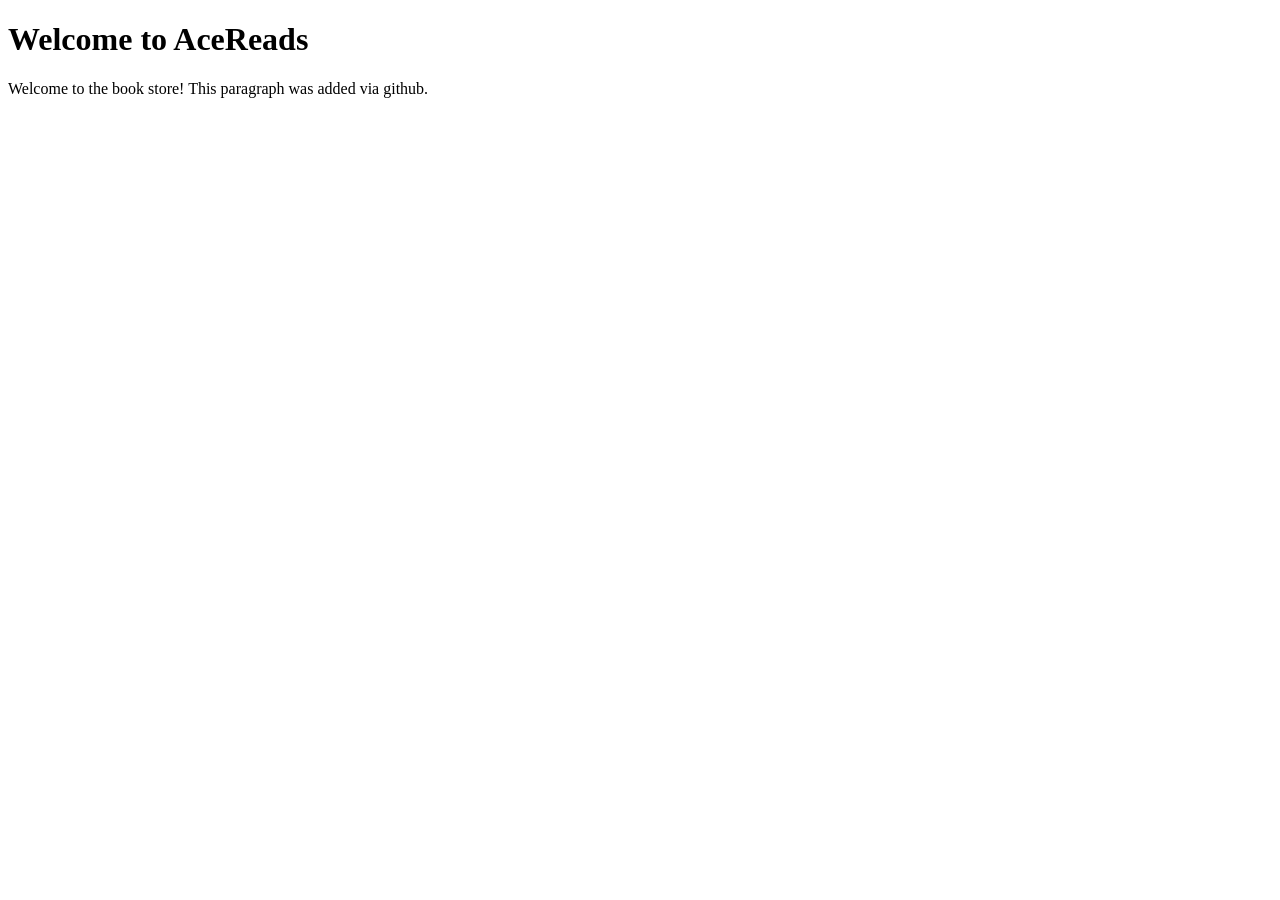
<file: templates/index.html>
<!DOCTYPE html>
<html lang="en">
<head>
    <meta charset="UTF-8">
    <link rel="stylesheet" href="https://cdn.simplecss.org/simple.css">
    <meta name="viewport" content="width=device-width, initial-scale=1.0">
    <title>Book store</title>
</head>
<body>
    <h1>Welcome to AceReads</h1>
    <p>Welcome to the book store! This paragraph was added via github.</p>
</body>
</html>
</file>
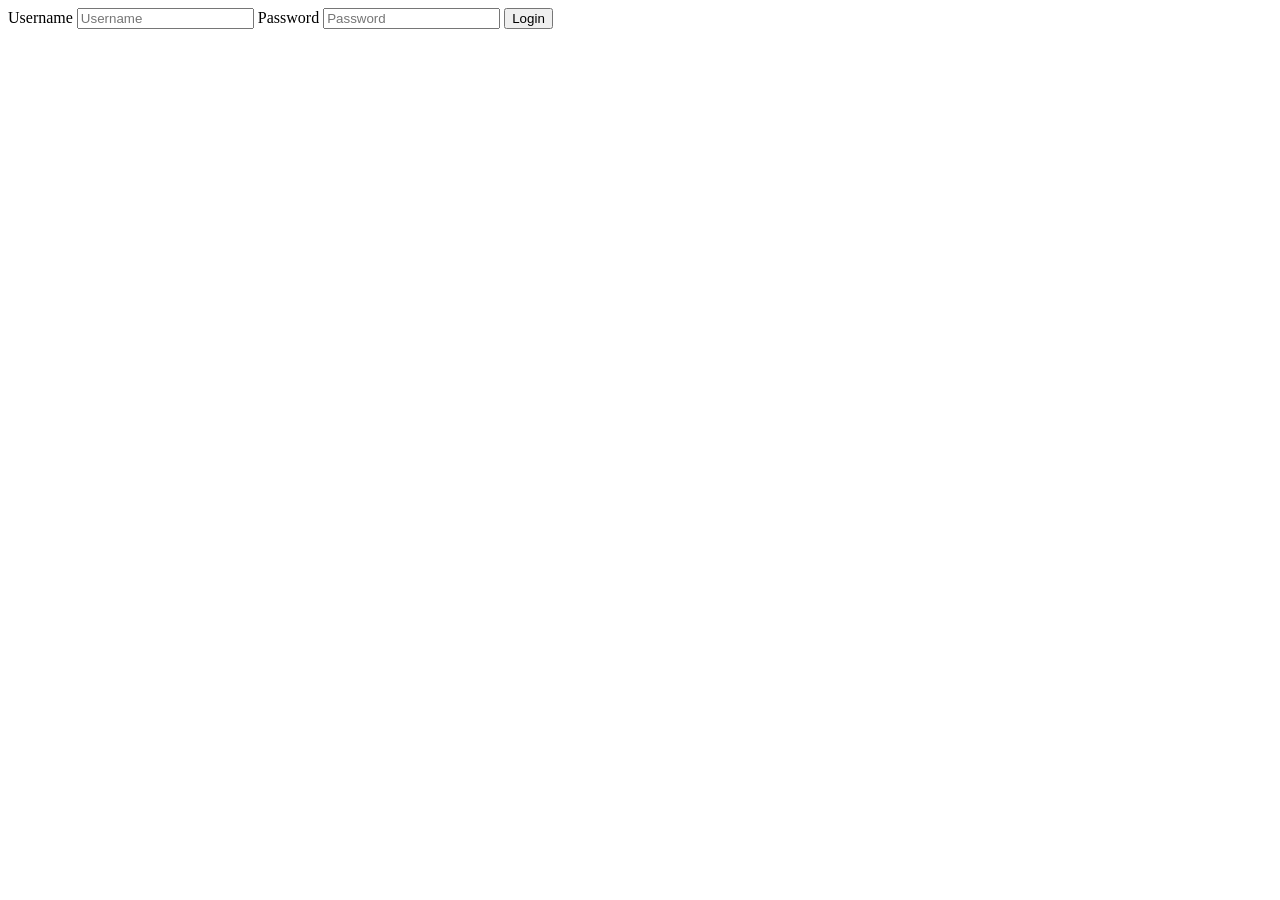
<file: templates/login_form.html>
<!DOCTYPE html>
<html lang="en">
<head>
    <meta charset="UTF-8">
    <meta name="viewport" content="width=device-width, initial-scale=1.0">
    <title>Login Form</title>
</head>
<body>
    <form action="/sessions" method="POST">
        <label for="username">Username</label>
        <input type="text" placeholder="Username" name="username" id="username" required>

        <label for="password">Password</label>
        <input type="password" placeholder="Password" name="password" id="password" required>

        <button type="submit">Login</button>
    </form>
</body>
</html>
</file>
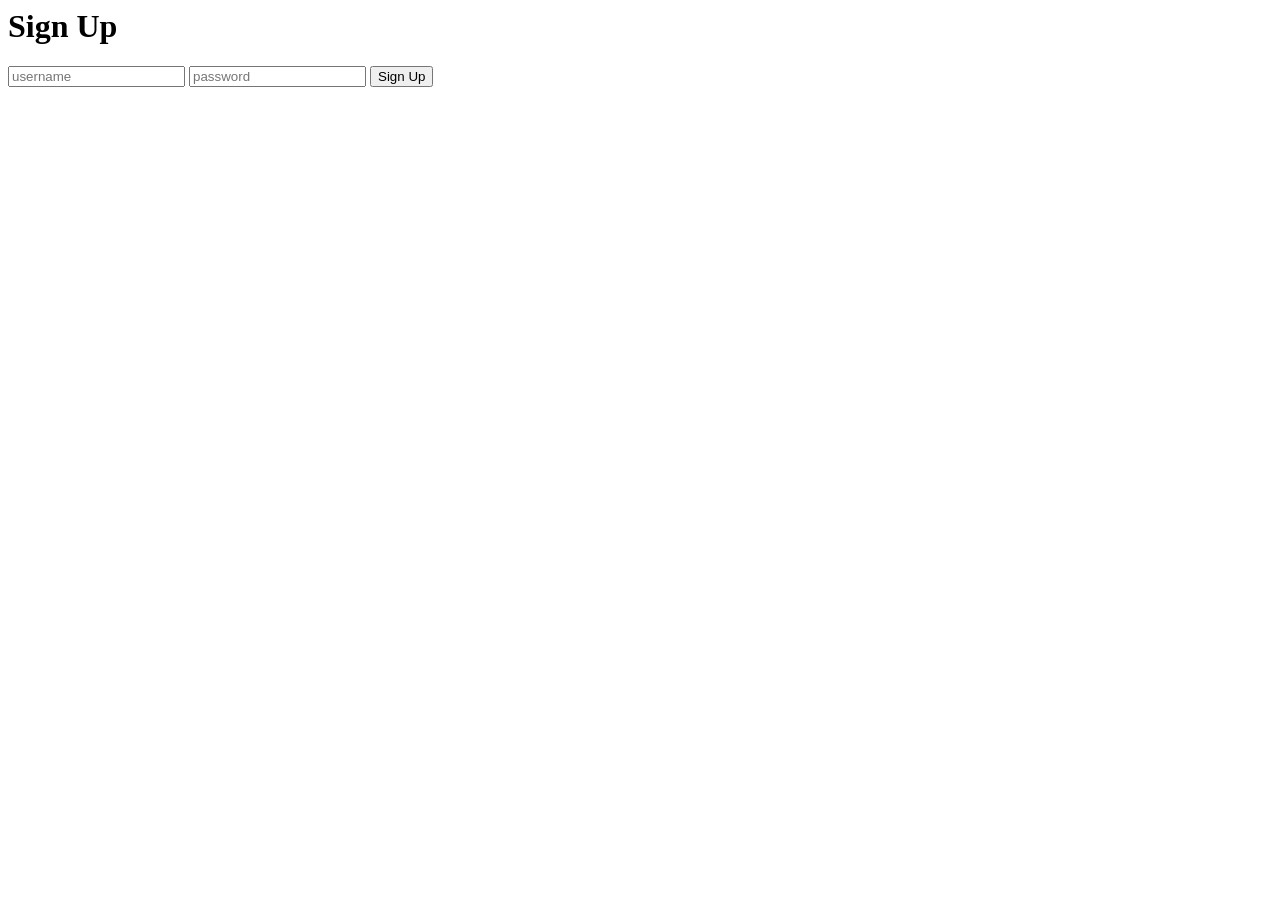
<file: templates/signup_form.html>
<html>
  <head>
    <title>Sign Up</title>
    <link rel="stylesheet" href="https://cdn.simplecss.org/simple.css">
  </head>
  <body>
    <main>
      <h1>Sign Up</h1>
      <form action="/users" method="POST">
        <input type="text" name="username" placeholder="username" required>
        <input type="password" name="password" placeholder="password" required>
        <button type="submit">Sign Up</button>
      </form>
    </main>
  </body>
</html>
</file>
